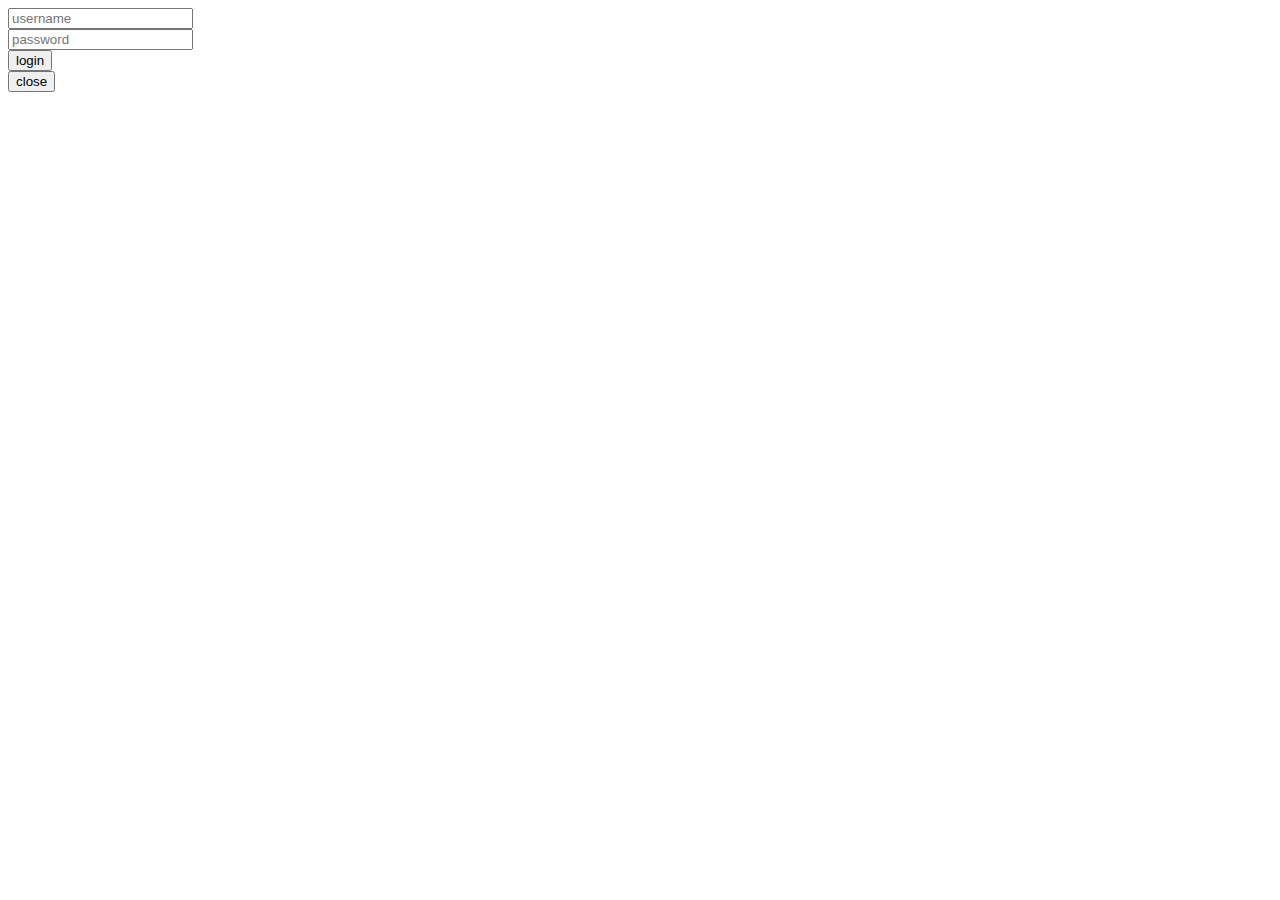
<file: frontend/app/sites/login_modal.html>
<!DOCTYPE html>
<html>
<head lang="en">
    <meta charset="UTF-8">
    <title></title>
</head>
<body>


<div id="responsive" class="modal hide fade" tabindex="-1" data-width="760">

    <div class="modal-body">
        <div class="row-fluid">
            <div class="span6">

                <input ng-model="username" placeholder="username">
            </div>
                <input ng-model="password" placeholder="password">

        </div>
    </div>
    <div class="modal-footer">
        <div class="input-group">
            <button ng-click="addUser()">login</button>
        </div>

        <div class="input-group">
            <input type="button" ng-click="closeModal()" value="close"/>
        </div>
    </div>
</div>
</body>
</html>
</file>
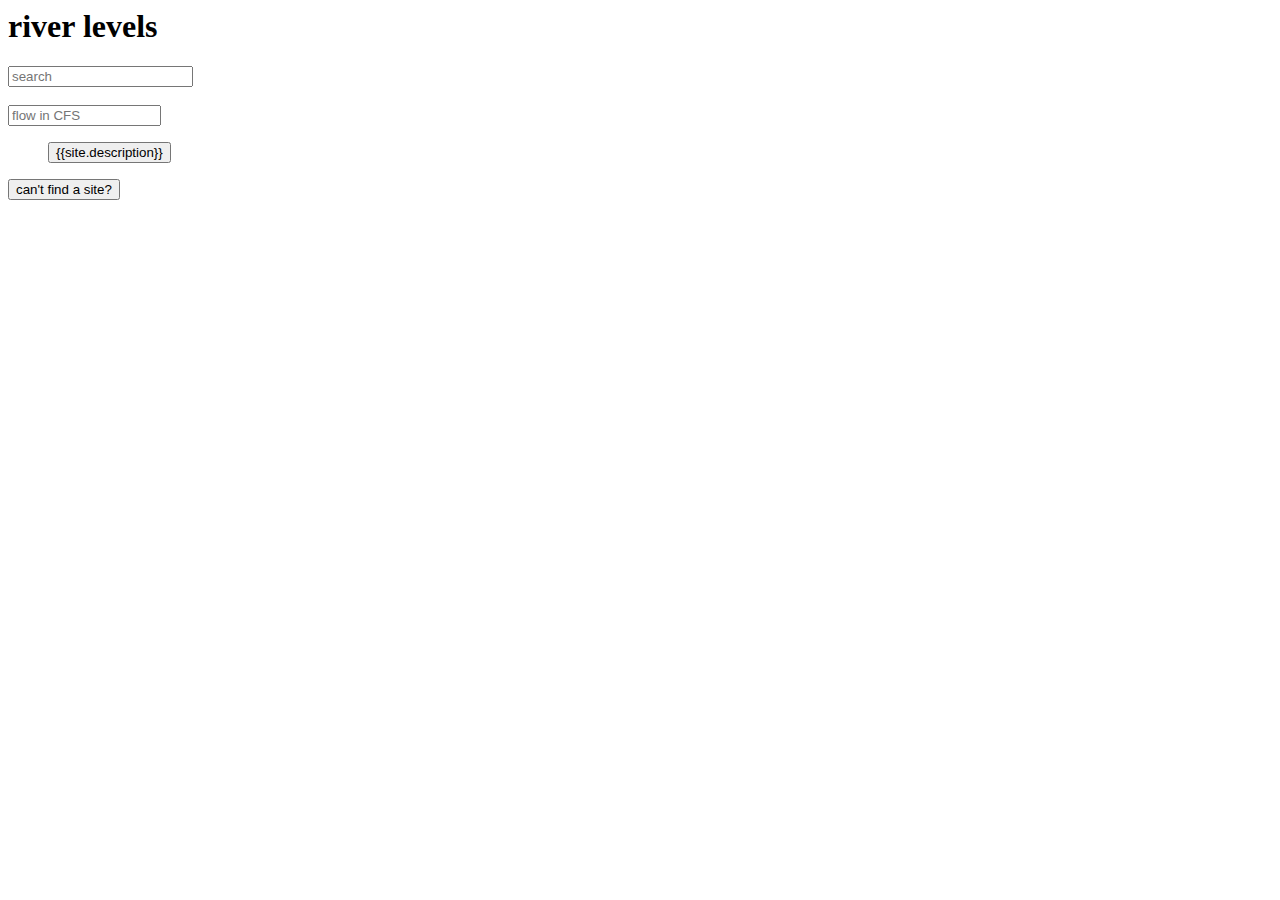
<file: frontend/app/sites/sites.html>
<head>

	<title>River Levels</title>



</head>
<body>
    <!--<button ng-click="loginModal()">Login</button>-->

        <h1>river levels</h1>

    <input placeholder="search" ng-model="searchTerm"/>


    <div>
        <br>
        <input placeholder="flow in CFS" id="discharge" size="16" readonly="readonly" class="flow"/>
    </div>
    <!--<div class="container">-->
     <div class="container-fluid">
        <div class="btn-group">

            <div ng-repeat="site in sites | orderBy:'name' | filter:searchTerm">
                <ul class="nav nav-pills nav-stacked">
                    <button class="btn btn-sm btn-success" ng-click="fillInputBoxAndGetFlows(site.site)">
                     {{site.description}}
                    </button>


                </ul>
            </div>
        </div>
    </div>

  <button ng-click="openModal()">can't find a site?</button>
</body>
</file>
